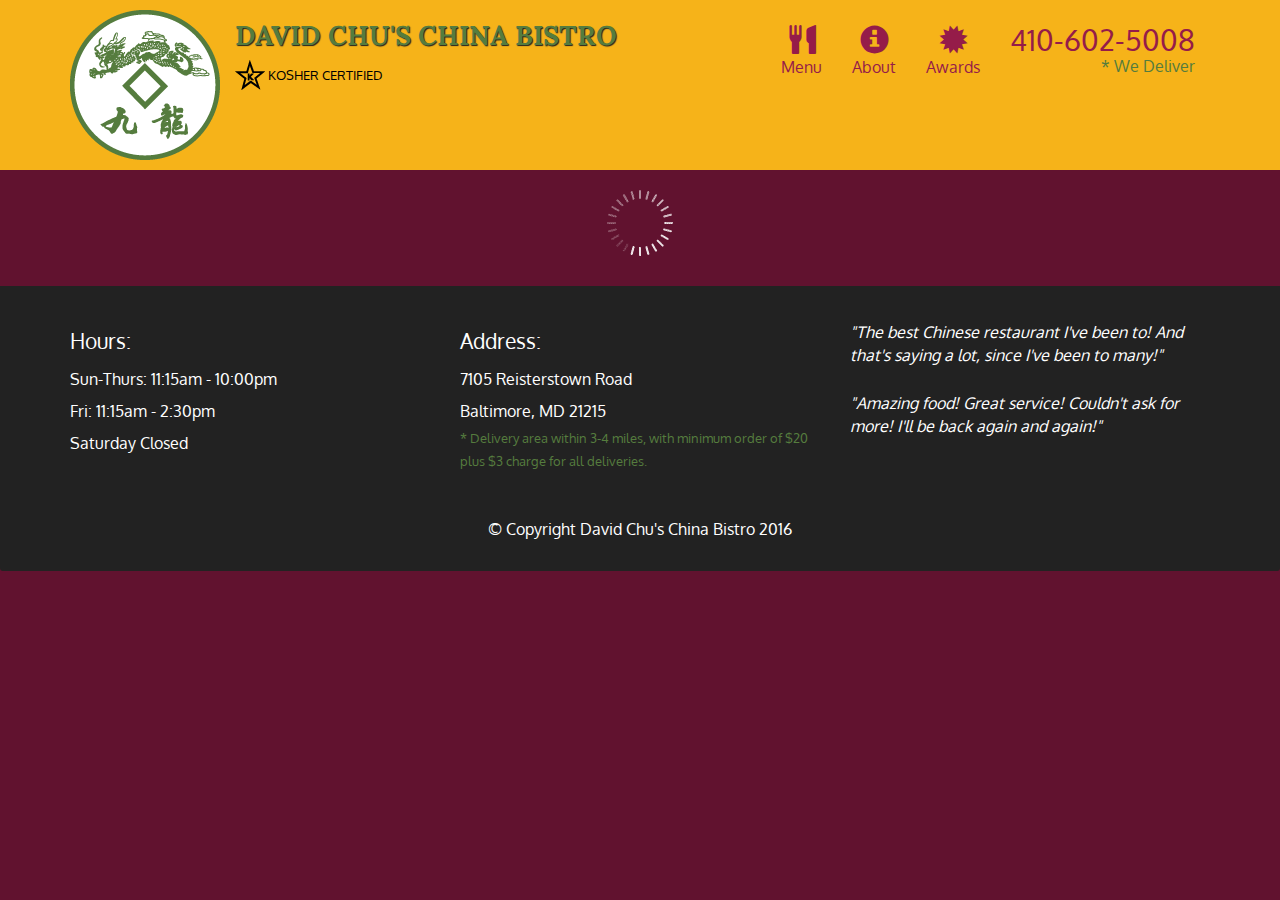
<file: mod5_solution/index.html>
<!doctype html>
<html lang="en">
  <head>
    <meta charset="utf-8">
    <meta http-equiv="X-UA-Compatible" content="IE=edge">
    <meta name="viewport" content="width=device-width, initial-scale=1">
    <title>David Chu's China Bistro</title>
    <link rel="stylesheet" href="css/bootstrap.min.css">
    <link rel="stylesheet" href="css/styles.css">
    <link href='https://fonts.googleapis.com/css?family=Oxygen:400,300,700' rel='stylesheet' type='text/css'>
    <link href='https://fonts.googleapis.com/css?family=Lora' rel='stylesheet' type='text/css'>
  </head>
<body>
  <header>
    <nav id="header-nav" class="navbar navbar-default">
      <div class="container">
        <div class="navbar-header">
          <a href="index.html" class="pull-left visible-md visible-lg">
            <div id="logo-img" alt="Logo image"></div>
          </a>

          <div class="navbar-brand">
            <a href="index.html"><h1>David Chu's China Bistro</h1></a>
            <p>
              <img src="images/star-k-logo.png" alt="Kosher certification">
              <span>Kosher Certified</span>
            </p>
          </div>

          <button id="navbarToggle" type="button" class="navbar-toggle collapsed" data-toggle="collapse" data-target="#collapsable-nav" aria-expanded="false">
            <span class="sr-only">Toggle navigation</span>
            <span class="icon-bar"></span>
            <span class="icon-bar"></span>
            <span class="icon-bar"></span>
          </button>
        </div>
        
        <div id="collapsable-nav" class="collapse navbar-collapse">
           <ul id="nav-list" class="nav navbar-nav navbar-right">
            <li id="navHomeButton" class="visible-xs active">
              <a href="index.html">
                <span class="glyphicon glyphicon-home"></span> Home</a>
            </li>
            <li id="navMenuButton">
              <a href="#" onclick="$dc.loadMenuCategories();">
                <span class="glyphicon glyphicon-cutlery"></span><br class="hidden-xs"> Menu</a>
            </li>
            <li>
              <a href="#">
                <span class="glyphicon glyphicon-info-sign"></span><br class="hidden-xs"> About</a>
            </li>
            <li>
              <a href="#">
                <span class="glyphicon glyphicon-certificate"></span><br class="hidden-xs"> Awards</a>
            </li>
            <li id="phone" class="hidden-xs">
              <a href="tel:410-602-5008">
                <span>410-602-5008</span></a><div>* We Deliver</div>
            </li>
          </ul><!-- #nav-list -->
        </div><!-- .collapse .navbar-collapse -->
      </div><!-- .container -->
    </nav><!-- #header-nav -->
  </header>

  <div id="call-btn" class="visible-xs">
    <a class="btn" href="tel:410-602-5008">
    <span class="glyphicon glyphicon-earphone"></span>
    410-602-5008
    </a>
  </div>
  <div id="xs-deliver" class="text-center visible-xs">* We Deliver</div>

  <div id="main-content" class="container"></div>

  <footer class="panel-footer">
    <div class="container">
      <div class="row">
        <section id="hours" class="col-sm-4">
          <span>Hours:</span><br>
          Sun-Thurs: 11:15am - 10:00pm<br>
          Fri: 11:15am - 2:30pm<br>
          Saturday Closed
          <hr class="visible-xs">
        </section>
        <section id="address" class="col-sm-4">
          <span>Address:</span><br>
          7105 Reisterstown Road<br>
          Baltimore, MD 21215
          <p>* Delivery area within 3-4 miles, with minimum order of $20 plus $3 charge for all deliveries.</p>
          <hr class="visible-xs">
        </section>
        <section id="testimonials" class="col-sm-4">
          <p>"The best Chinese restaurant I've been to! And that's saying a lot, since I've been to many!"</p>
          <p>"Amazing food! Great service! Couldn't ask for more! I'll be back again and again!"</p>
        </section>
      </div>
      <div class="text-center">&copy; Copyright David Chu's China Bistro 2016</div>
    </div>
  </footer>

  <!-- jQuery (Bootstrap JS plugins depend on it) -->
  <script src="js/jquery-2.1.4.min.js"></script>
  <script src="js/bootstrap.min.js"></script>
  <script src="js/ajax-utils.js"></script>
  <script src="js/script.js"></script>
</body>
</html>
</file>
<file: mod5_solution/css/styles.css>
body {
  font-size: 16px;
  color: #fff;
  background-color: #61122f;
  font-family: 'Oxygen', sans-serif;
}

/** HEADER **/
#header-nav {
  background-color: #f6b319;
  border-radius: 0;
  border: 0;
}

#logo-img {
  background: url('../images/restaurant-logo_large.png') no-repeat;
  width: 150px;
  height: 150px;
  margin: 10px 15px 10px 0;
}

.navbar-brand {
  padding-top: 25px;
}
.navbar-brand h1 { /* Restaurant name */
  font-family: 'Lora', serif;
  color: #557c3e;
  font-size: 1.5em;
  text-transform: uppercase;
  font-weight: bold;
  text-shadow: 1px 1px 1px #222;
  margin-top: 0;
  margin-bottom: 0;
  line-height: .75;
}
.navbar-brand a:hover, .navbar-brand a:focus {
  text-decoration: none;
}
.navbar-brand p { /* Kosher cert */
  color: #000;
  text-transform: uppercase;
  font-size: .7em;
  margin-top: 15px;
}
.navbar-brand p span { /* Star-K */
  vertical-align: middle;
}

#nav-list {
  margin-top: 10px;
}
#nav-list a {
  color: #951C49;
  text-align: center;
}
#nav-list a:hover {
  background: #E7E7E7;
}
#nav-list a span {
  font-size: 1.8em;
}

#phone {
  margin-top: 5px;
}
#phone a { /* Phone number */
  text-align: right;
  padding-bottom: 0;
}
#phone div { /* We Deliver */
  color: #557c3e;
  text-align: right;
  padding-right: 15px;
}

.navbar-header button.navbar-toggle, .navbar-header .icon-bar {
  border: 1px solid #61122f;
}
.navbar-header button.navbar-toggle {
  clear: both;
  margin-top: -30px;
}
/* END HEADER */

/* FOOTER */
.panel-footer {
  margin-top: 30px;
  padding-top: 35px;
  padding-bottom: 30px;
  background-color: #222;
  border-top: 0;
}
.panel-footer div.row {
  margin-bottom: 35px;
}
#hours, #address {
  line-height: 2;
}
#hours > span, #address > span {
  font-size: 1.3em;
}
#address p {
  color: #557c3e;
  font-size: .8em;
  line-height: 1.8;
}
#testimonials {
  font-style: italic;
}
#testimonials p:nth-child(2) {
  margin-top: 25px;
}
/* END FOOTER */



/* HOME PAGE */
.container .jumbotron {
  box-shadow: 0 0 50px #3F0C1F;
  border: 2px solid #3F0C1F;
}

#menu-tile, #specials-tile, #map-tile {
  height: 250px;
  width: 100%;
  margin-bottom: 15px;
  position: relative;
  border: 2px solid #3F0C1F;
  overflow: hidden;
}
#menu-tile:hover, #specials-tile:hover, #map-tile:hover {
  box-shadow: 0 1px 5px 1px #cccccc;
}
#menu-tile {
  background: url('../images/menu-tile.jpg') no-repeat;
  background-position: center;
}
#specials-tile {
  background: url('../images/specials-tile.jpg') no-repeat;
  background-position: center;
}
#menu-tile span, #specials-tile span, #map-tile span {
  position: absolute;
  bottom: 0;
  right: 0;
  width: 100%;
  text-align: center;
  font-size: 1.6em;
  text-transform: uppercase;
  background-color: #000;
  color: #fff;
  opacity: .8;
}
/* END HOME PAGE */

/* MENU CATEGORIES PAGE */
.category-tile { 
  position: relative;
  border: 2px solid #3F0C1F;
  overflow: hidden;
  width: 200px;
  height: 200px;
  margin: 0 auto 15px;
}
.category-tile span {
  position: absolute;
  bottom: 0;
  right: 0;
  width: 100%;
  text-align: center;
  font-size: 1.2em;
  text-transform: uppercase;
  background-color: #000;
  color: #fff;
  opacity: .8;
}
.category-tile:hover {
  box-shadow: 0 1px 5px 1px #cccccc;
}

#menu-categories-title + div {
  margin-bottom: 50px;
}
/* END MENU CATEGORIES PAGE */

/* SINGLE CATEGORY PAGE */
.menu-item-tile {
  margin-bottom: 25px;
}
.menu-item-tile hr {
  width: 80%;
}
.menu-item-tile .menu-item-price {
  font-size: 1.1em;
  text-align: right;
  margin-top: -15px;
  margin-right: -15px;
}
.menu-item-tile .menu-item-price span {
  font-size: .6em;
}
.menu-item-photo {
  position: relative;
  border: 2px solid #3F0C1F; 
  overflow: hidden;
  padding: 0;
  margin-right: -15px;
  margin-left: auto;
  margin-bottom: 20px;
  max-width: 250px;
}
.menu-item-photo div {
  position: absolute;
  bottom: 0;
  right: 0;
  width: 80px;
  background-color: #557c3e;
  text-align: center;
}
.menu-item-description {
  padding-right: 30px;
}
h3.menu-item-title {
  margin: 0 0 10px;
}
.menu-item-details {
  font-size: .9em;
  font-style: italic;
}
/* END SINGLE CATEGORY PAGE */


/********** Large devices only **********/
@media (min-width: 1200px) {
  .container .jumbotron {
    background: url('../images/jumbotron_1200.jpg') no-repeat;
    height: 675px;
  }
}

/********** Medium devices only **********/
@media (min-width: 992px) and (max-width: 1199px) {
  /* Header */
  #logo-img {
    background: url('../images/restaurant-logo_medium.png') no-repeat;
    width: 100px;
    height: 100px;
    margin: 5px 5px 5px 0;
  }
  /* End Header */

  /* Home Page */
  .container .jumbotron {
    background: url('../images/jumbotron_992.jpg') no-repeat;
    height: 558px;
  }
  /* End Home Page */
}

/********** Small devices only **********/
@media (min-width: 768px) and (max-width: 991px) {
  /* Home Page */
  .container .jumbotron {
    background: url('../images/jumbotron_768.jpg') no-repeat;
    height: 432px;
  }
  /* End Home Page */
}

/********** Extra small devices only **********/
@media (max-width: 767px) {
  /* Header */
  .navbar-brand {
    padding-top: 10px;
    height: 80px;
  }
  .navbar-brand h1 { /* Restaurant name */
    padding-top: 10px;
    font-size: 5vw; /* 1vw = 1% of viewport width */
  }
  .navbar-brand p { /* Kosher cert */
    font-size: .6em;
    margin-top: 12px;
  }
  .navbar-brand p img { /* Star-K */
    height: 20px;
  }

  #collapsable-nav a { /* Collapsed nav menu text */
    font-size: 1.2em;
  }
  #collapsable-nav a span { /* Collapsed nav menu glyph */
    font-size: 1em;
    margin-right: 5px;
  }

  #call-btn > a {
    font-size: 1.5em;
    display: block;
    margin: 0 20px;
    padding: 10px;
    border: 2px solid #fff;
    background-color: #f6b319;
    color: #951c49;
  }
  #xs-deliver {
    margin-top: 5px;
    font-size: .7em;
    letter-spacing: .1em;
    text-transform: uppercase;
  }
  /* End Header */

  /* Footer */
  .panel-footer section {
    margin-bottom: 30px;
    text-align: center;
  }
  .panel-footer section:nth-child(3) {
    margin-bottom: 0; /* margin already exists on the whole row */
  }
  .panel-footer section hr {
    width: 50%;
  }
  /* End Footer */

  /* Home Page */
  .container .jumbotron {
    margin-top: 30px;
    padding: 0;
  }
  #menu-tile, #specials-tile {
    width: 360px;
    margin: 0 auto 15px;
  }

  .menu-item-photo {
    margin-right: auto;
  }
  .menu-item-tile .menu-item-price {
    text-align: center;
  }
  .menu-item-description {
    text-align: center;;
  }
}


/********** Super extra small devices Only :-) (e.g., iPhone 4) **********/
@media (max-width: 479px) {
  /* Header */
  .navbar-brand h1 { /* Restaurant name */
    padding-top: 5px;
    font-size: 6vw;
  }
  /* End Header */
  
  /* Home page */
  #menu-tile, #specials-tile {
    width: 280px;
    margin: 0 auto 15px;
  }

  .col-xxs-12 {
    position: relative;
    min-height: 1px;
    padding-right: 15px;
    padding-left: 15px;
    float: left;
    width: 100%;
  }
}
</file>
